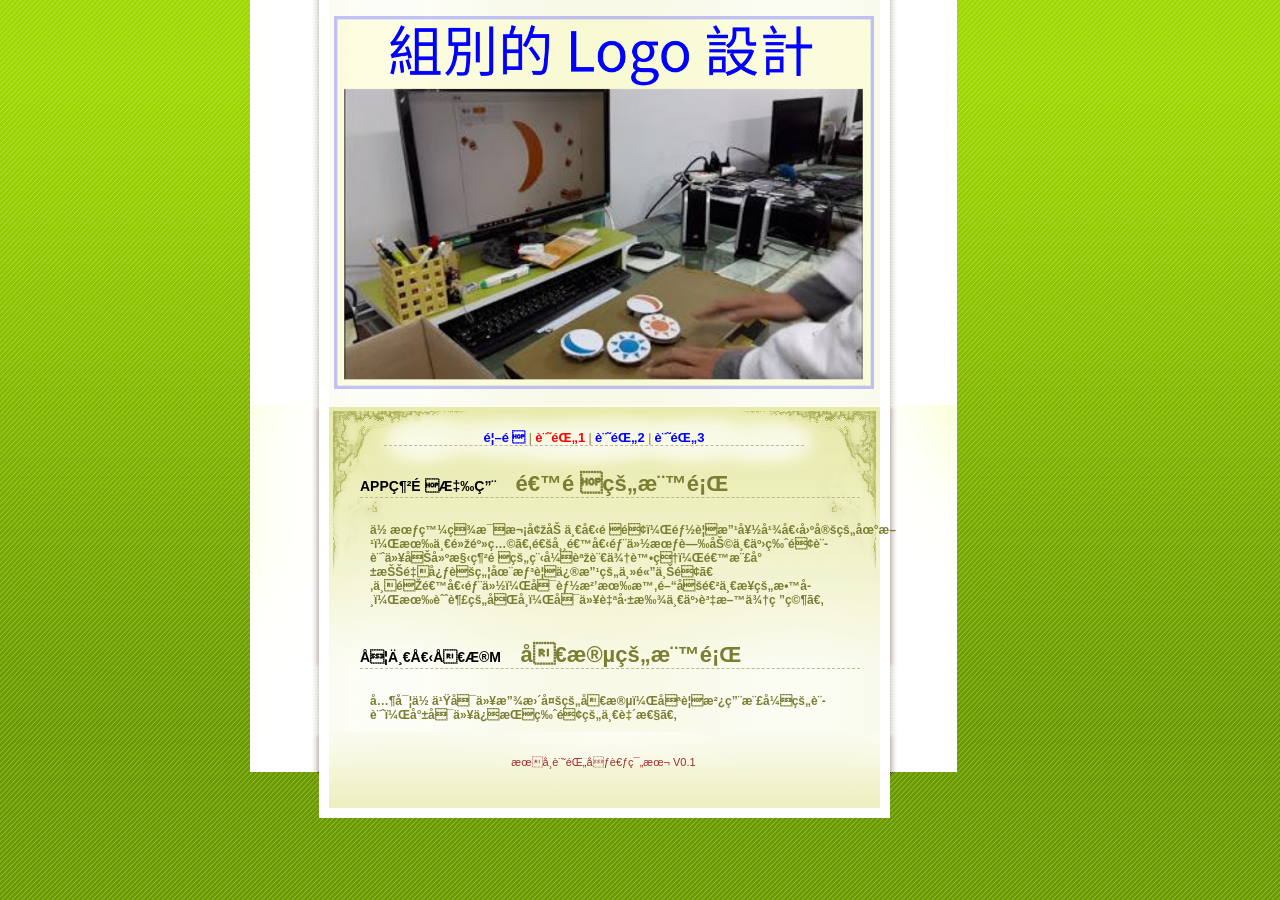
<file: record1.html>
<!DOCTYPE>
<head>
<title>服學記錄</title>
<meta content="text/html; charset=utf-8" />
<link href="style.css" rel="stylesheet" type="text/css" />
</head>
<body>
<div id="container">
  <div id="header">
    <img src="images/header.png" width="540" alt="Header">
  </div>
  <div id="content">
    <div id="sheettop">
      <div id="nav">
        <ul>
          <li><a href="index.html">首頁</a></li>
          |
          <li><a class="active" href="record1.html">記錄1</a></li>
          |
          <li><a href="record2.html">記錄2</a></li>
          |
          <li><a href="record3.html">記錄3</a></li>
        </ul>
      </div>
      <div class="title">
        <h3>APP網頁應用</h3>
        <h1>這頁的標題</h1>
      </div>
      <div class="text">
        <p>你會發現每次增加一個頁面，都要改好幾個固定的地方，有一點麻煩。通常這個部份會藉助一些版面設計以及建構網頁的程式語言來處理，這樣就把重心聚焦在想要修改的主體上面。不過這個部份，可能沒有時間做進一步的教學，有興趣的同學，可以自己找一些資料來研究。</p>
        <div style="clear:both"></div>
      </div>
      <div class="title">
        <h3>另一個區段</h3>
        <h1>區段的標題</h1>
      </div>
      <div class="text">
        <p>其實你也可以放更多的區段，只要沿用樣式的設計，就可以保持版面的一致性。</p>
        <div style="clear:both"></div>
      </div>
      <div style="clear:both"></div>
    </div>
  </div>
  <div class="clear"></div>
  <div id="footer">
      服學記錄參考範本 V0.1
  </div>
  <div class="clear"></div>
</div>
</html>
</file>
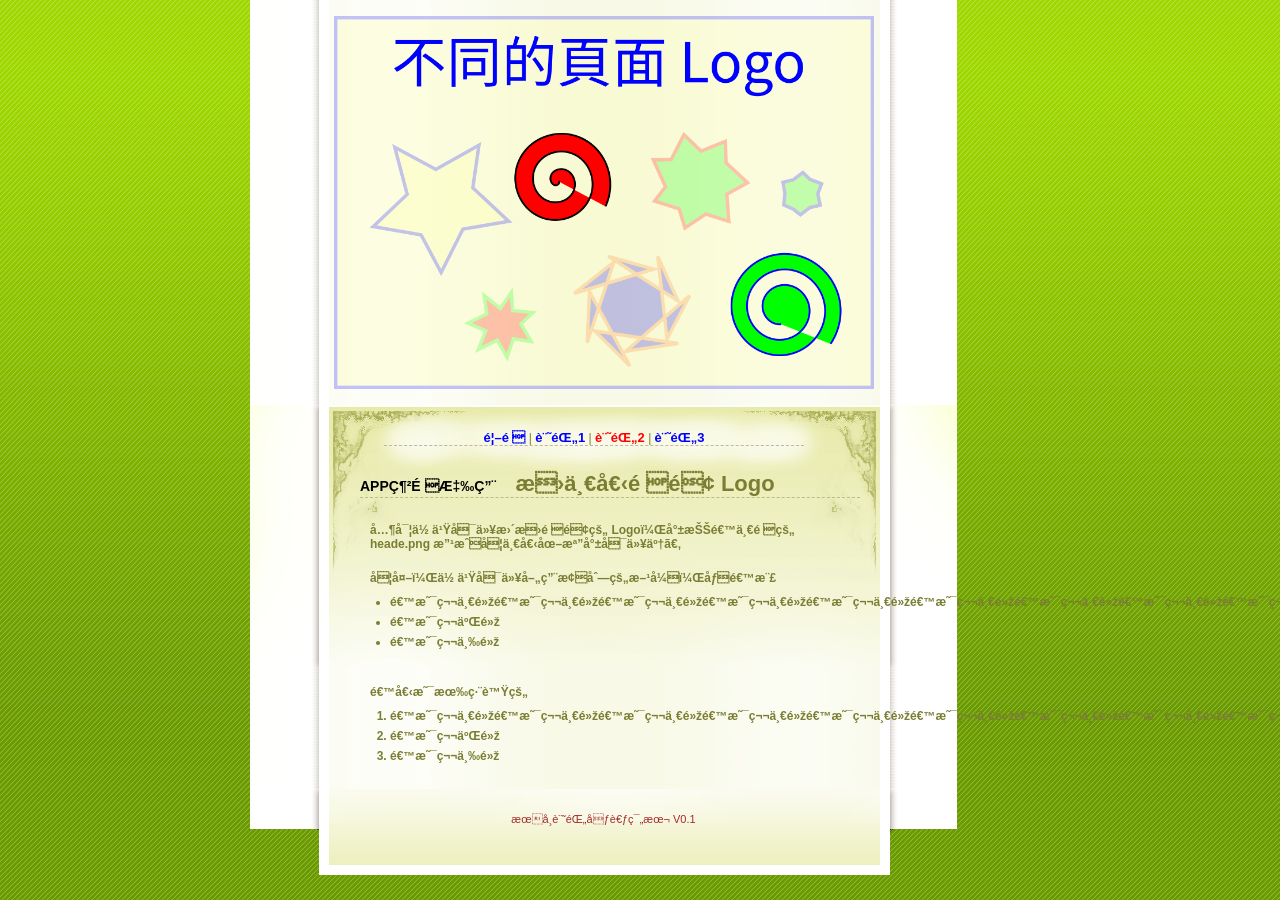
<file: record2.html>
<!DOCTYPE>
<head>
<title>服學記錄</title>
<meta content="text/html; charset=utf-8" />
<link href="style.css" rel="stylesheet" type="text/css" />
</head>
<body>
<div id="container">
  <div id="header">
    <img src="images/pageheader2.png" width="540" alt="Header">
  </div>
  <div id="content">
    <div id="sheettop">
      <div id="nav">
        <ul>
          <li><a href="index.html">首頁</a></li>
          |
          <li><a href="record1.html">記錄1</a></li>
          |
          <li><a class="active" href="record2.html">記錄2</a></li>
          |
          <li><a href="record3.html">記錄3</a></li>
        </ul>
      </div>
      <div class="title">
        <h3>APP網頁應用</h3>
        <h1>換一個頁面 Logo</h1>
      </div>
      <div class="text">
        <p>其實你也可以更換頁面的 Logo，就把這一頁的 heade.png 改成另一個圖檔就可以了。</p>
        <p>另外，你也可以善用條列的方式，像這樣
          <ul>
            <li>這是第一點這是第一點這是第一點這是第一點這是第一點這是第一點這是第一點這是第一點這是第一點這是第一點這是第一點</li>
            <li>這是第二點</li>
            <li>這是第三點</li>
          </ul>
        </p>
        <p>這個是有編號的
          <ol>
            <li>這是第一點這是第一點這是第一點這是第一點這是第一點這是第一點這是第一點這是第一點這是第一點這是第一點這是第一點</li>
            <li>這是第二點</li>
            <li>這是第三點</li>
          </ol>
        </p>
        <div style="clear:both"></div>
      </div>
      <div style="clear:both"></div>
    </div>
  </div>
  <div class="clear"></div>
  <div id="footer">
      服學記錄參考範本 V0.1
  </div>
  <div class="clear"></div>
</div>
</html>
</file>
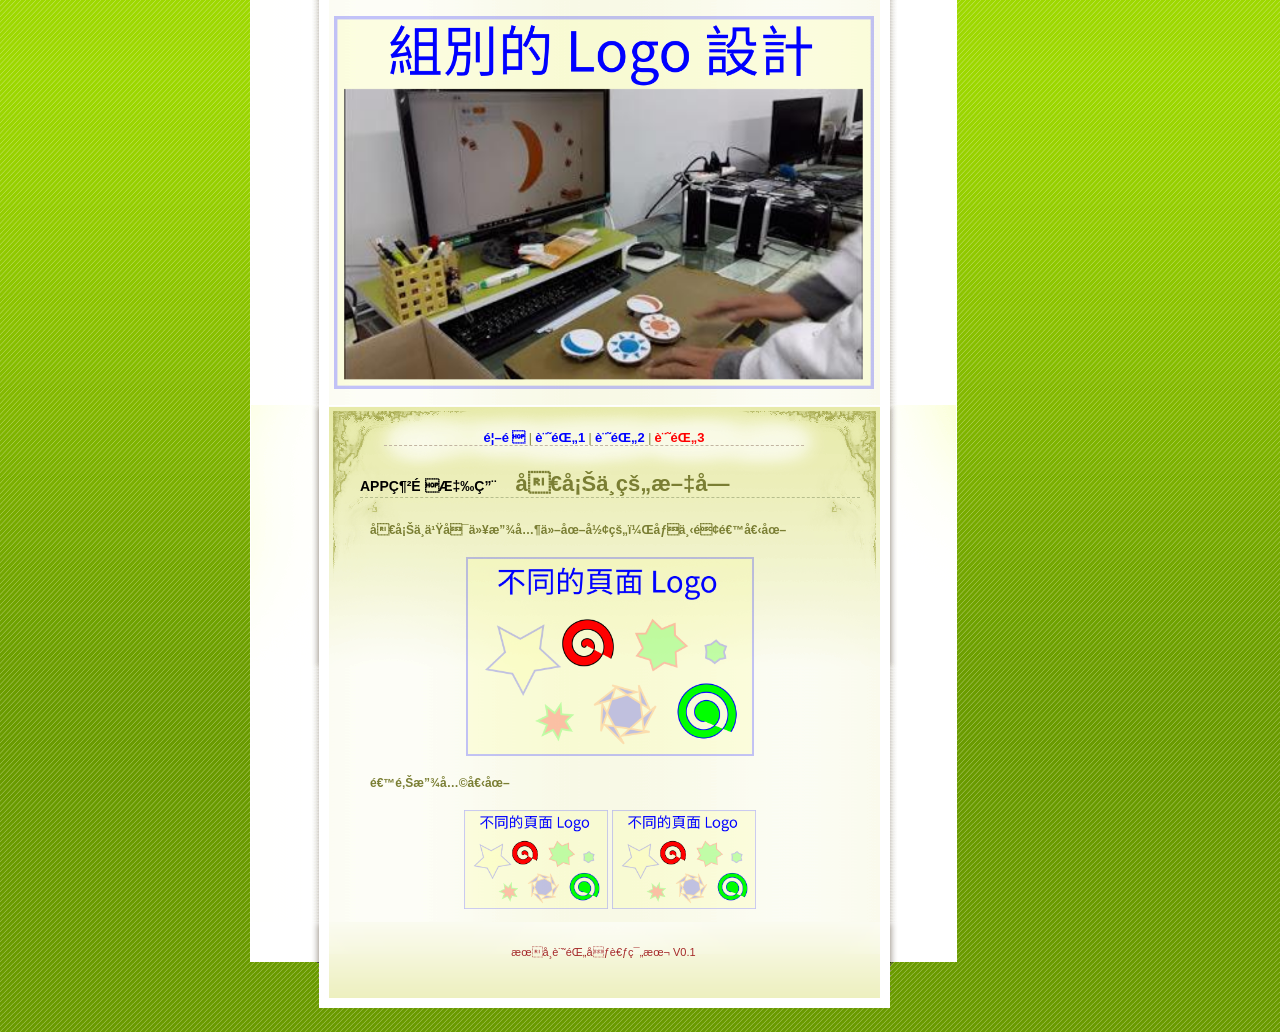
<file: record3.html>
<!DOCTYPE>
<head>
<title>服學記錄</title>
<meta content="text/html; charset=utf-8" />
<link href="style.css" rel="stylesheet" type="text/css" />
</head>
<body>
<div id="container">
  <div id="header">
    <img src="images/header.png" width="540" alt="Header">
  </div>
  <div id="content">
    <div id="sheettop">
      <div id="nav">
        <ul>
          <li><a href="index.html">首頁</a></li>
          |
          <li><a href="record1.html">記錄1</a></li>
          |
          <li><a href="record2.html">記錄2</a></li>
          |
          <li><a class="active" href="record3.html">記錄3</a></li>
        </ul>
      </div>
      <div class="title">
        <h3>APP網頁應用</h3>
        <h1>區塊中的文字</h1>
      </div>
      <div class="text">
        <p>區塊中也可以放其他圖形的，像下面這個圖</p>
        <p align="center">
          <img src="images/pageheader2.png" width="60%" alt="NotFound">
        </p>
        <p>這邊放兩個圖</p>
        <p align="center">
          <img src="images/pageheader2.png" width="30%" alt="NotFound">
          <img src="images/pageheader2.png" width="30%" alt="NotFound">
        </p>
        <div style="clear:both"></div>
      </div>
      <div style="clear:both"></div>
    </div>
  </div>
  <div class="clear"></div>
  <div id="footer">
      服學記錄參考範本 V0.1
  </div>
  <div class="clear"></div>
</div>
</html>
</file>
<file: style.css>
body {
	background-image: url(images/background.gif);
	color: #7a7e33;
	font-family: Verdana, Arial, Helvetica, sans-serif;
	font-size: 12px;
	margin: 0px;
	padding: 0px;
}

* {
	margin: 0px;
	padding: 0px;
}

p {
	padding: 10px;
	display: block;
}

#container {
	margin: 0 auto;
	text-align: left;
	width: 780px;
}

#header {
	background-image: url(images/sheetmiddle.gif);
	background-repeat: repeat-y;
	text-align: center;
	width: 707px;
	display: block;
	margin: 0;
	padding: 16px 0 16px 0;
}

#content {
	background-image: url(images/sheetmiddle.gif);
	background-repeat: repeat-y;
	position: relative;
}

#sheettop {
	background-image: url(images/sheet.gif);
	background-repeat: no-repeat;
	width: 707px;
}

.title {
	width: 500px;
	border-bottom: 1px dashed #b6be8d;
	text-align: left;
	margin: 25px 0px 15px 110px;
	font-family: Verdana, Arial, Helvetica, sans-serif;
}

h3 {
	font-family: Arial, Helvetica, sans-serif;
	color: #000000;
	font-size: 14px;
	font-weight: bolder;
	display: inline;
	text-transform: uppercase;
}

h1 {
	font-size: 22px;
	font-weight: bolder;
	display: inline;
	margin-left: 12pt;
}

.text {
	margin-left: 110px;
	width: 500px;
	font-family: Verdana, Arial, Helvetica, sans-serif;
	font-size: 12px;
	font-weight: bold;
	color: #7a7e33;
	position: relative;
	display: block;
	height: auto;
}

.text a {
	font-family: Verdana, Arial, Helvetica, sans-serif;
	font-size: 12px;
	font-weight: bold;
	color: #494c15;
	text-decoration: underline;
}

.text a:hover {
	color: #000000;
}

.text li {
	margin: 0 12px 6px 30px;
}

#nav {
	margin-top: 0px;
	margin-left: 134px;
}

#nav ul {
	border-bottom-width: 1px;
	border-bottom-style: dashed;
	border-bottom-color: #c2b5a2;
	width: 420px;
	padding-top: 25px;
	text-align: center;
}

#nav ul li {
	display: inline;
	list-style-type: none;
}

#nav ul li .active {
	color: red;
}

#nav a {
	font-size: 13px;
	font-family: Verdana, Arial, Helvetica, sans-serif;
	font-weight: bolder;
	color: blue;
	text-decoration: none;
}

#nav a:hover {
	color: green;
}

.clear {
	clear: both;
}

#footer {
	margin-left: 110px;
	width: 500px;
	z-index: 20;
}

.blog {
	float: left;
	margin: 8px 5px 0px 5px;
}

#footer {
	background-image: url(images/footer.gif);
	background-repeat: no-repeat;
	width: 707px;
	height: 86px;
	margin-left: 0px;
	padding-top: 24px;
	font-size: 11px;
	text-align: center;
	color: brown;
}
</file>
